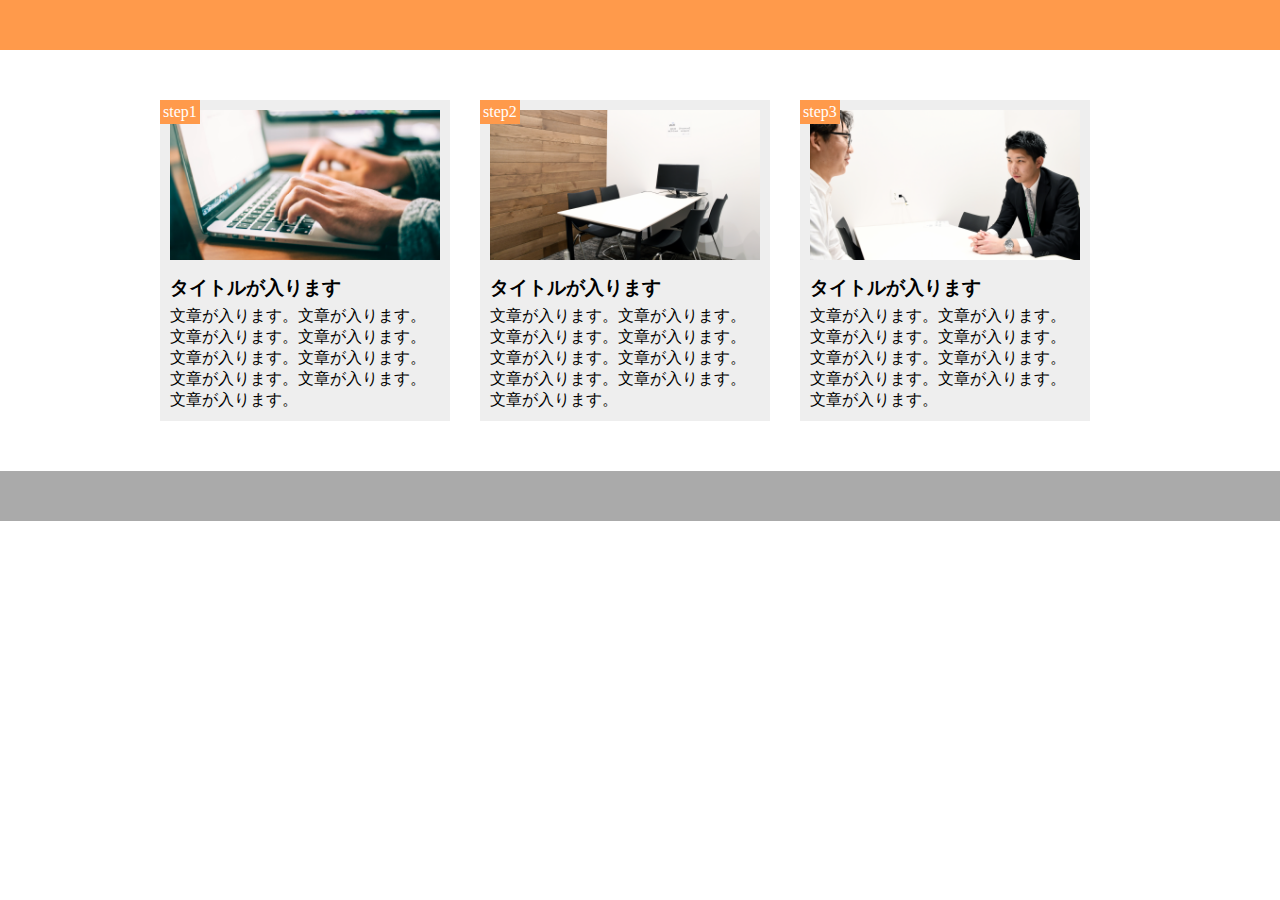
<file: 1-10.html>
<!DOCTYPE html>
<html lang="ja">

<head>
  <meta charset="UTF-8">
  <meta name="viewport" content="width=device-width, initial-scale=1.0">
  <link rel="stylesheet" href="https://use.fontawesome.com/releases/v5.15.1/css/all.css"
    integrity="sha384-vp86vTRFVJgpjF9jiIGPEEqYqlDwgyBgEF109VFjmqGmIY/Y4HV4d3Gp2irVfcrp" crossorigin="anonymous">
  <link rel="stylesheet" href="styles.css">
  <title>課題問題1-10</title>
</head>

<body>
  <header></header>

  <main>
    <div class="main-class">
      <section class="main-list">
        <span class="main-list-text">step1</span>
        <div class="main-list-img"></div>
        <h3>タイトルが入ります</h3>
        <p>文章が入ります。文章が入ります。文章が入ります。文章が入ります。文章が入ります。文章が入ります。文章が入ります。文章が入ります。文章が入ります。</p>
      </section>
      <section class="main-list">
        <span class="main-list-text">step2</span>
        <div class="main-list-img2"></div>
        <h3>タイトルが入ります</h3>
        <p>文章が入ります。文章が入ります。文章が入ります。文章が入ります。文章が入ります。文章が入ります。文章が入ります。文章が入ります。文章が入ります。</p>
      </section>
      <section class="main-list">
        <span class="main-list-text">step3</span>
        <div class="main-list-img3"></div>
        <h3>タイトルが入ります</h3>
        <p>文章が入ります。文章が入ります。文章が入ります。文章が入ります。文章が入ります。文章が入ります。文章が入ります。文章が入ります。文章が入ります。</p>
      </section>
    </div>
  </main>

  <footer></footer>
</body>

</html>
</file>
<file: styles.css>
*{
  padding: 0px;
  margin: 0px;
  box-sizing: border-box;
}

header{
  background-color:#ff9a4b;
  height:50px;
}


.main-class{
  width:960px;
  margin:50px auto;
  display:flex;
  
}

.main-list{
background-color:#eeeeee;
width:300px;
position:relative;
margin-right:30px;
padding:10px;
}
.main-list:last-child{
  margin-right:none;
}
.main-list-text{
  position:absolute;
  top:0px;
  left:0px;
  background-color:#ff9a4b;
  color:#fff;
  padding:3px;
}
.main-list-img{
  height:150px;
  background-image: url(img/flow01.png);
  background-position: bottom;
  background-size:cover;
}
.main-list-img2{
  height:150px;
  background-image: url(img/flow02.png);
  background-position: bottom;
  background-size:cover;
}
.main-list-img3{
  height:150px;
  background-image: url(img/flow03.png);
  background-position: bottom;
  background-size:cover;
}

.main-list h3{
  padding:15px 0 5px 0;
}

footer{
  background-color:#aaaaaa;
  height:50px;
}

@media screen and (max-width:768px) {
  .main-class {
    width:100%;
    display:block;
  }
  .main-list{
    width:90%;
    margin:0 auto 20px;
  }
  .main-list:last-child{
    margin-bottom:0px;
  }
  
  .main-img{
    height:150px;
  }
}
</file>
